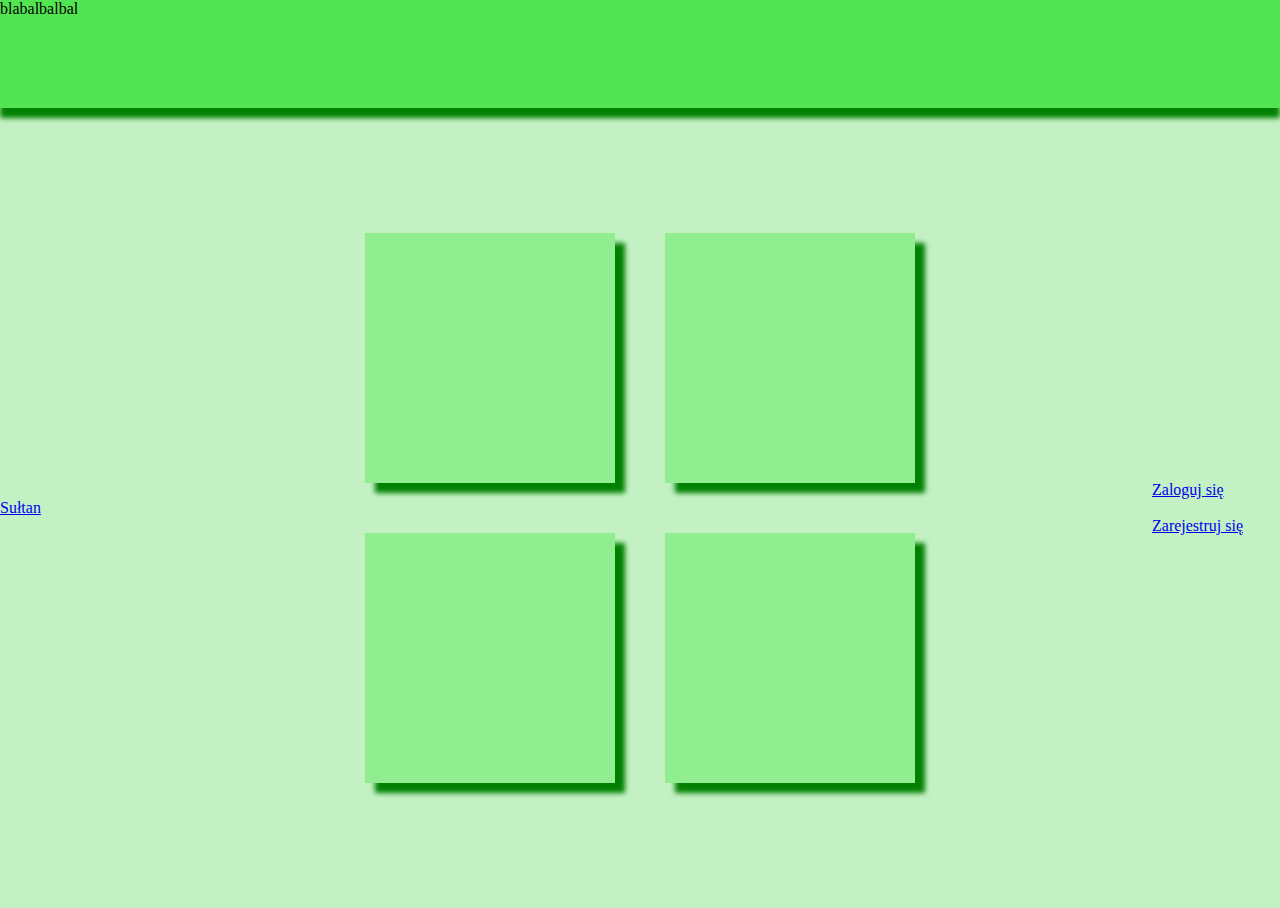
<file: index.html>
<!DOCTYPE html>
<html lang="en">
<head>
    <meta charset="UTF-8">
    <meta http-equiv="X-UA-Compatible" content="IE=edge">
    <meta name="viewport" content="width=device-width, initial-scale=1.0">
    <title>Wikipedia</title>
    <link rel="stylesheet" href="style1.css">
</head>

<body>
    <div class="header">
        blabalbalbal
    </div>
    <div class="main">
        <div class="left">
            <a href="/sultan.html">Sułtan</a>
        </div>
        <div class="center">
            <div class="artykul-container">
                <div class="artykul"></div>
                <div class="artykul"></div>
                <div class="artykul"></div>
                <div class="artykul"></div>
            </div>
        </div>
        <div class="right">
            <a href="/login.html">Zaloguj się</a><br><br>
            <a href="/register.html">Zarejestruj się</a>
        </div>
    </div>
</body>
</html>
</file>
<file: style1.css>
*{
    background-color: rgb(195, 241, 195);

}
body{
    margin: 0;
}
.header{
    background-color: rgb(83, 228, 83);
    min-height: 108px;
    box-shadow: 0 10px 5px green;
    position: relative;
    z-index: 0;
}
.left{
    float: left;
    width: 10%;
}
.center{
    float: left;
    width: 80%;
    display: flex;
    justify-content: center;
    align-items: center;
}

.main {
    height: 800px;
    display: flex;
    align-items: center;
}

.artykul-container {
    width: 600px;
    height: 600px;
    display: flex;
    justify-content: center;
    align-items: center;
    flex-wrap: wrap;
}

.artykul {
    width: 250px;
    height: 250px;
    margin: 25px;
    background-color: lightgreen;
    box-shadow: 10px 10px 5px green;
}

.right{
    text-align: top;
    float: left;
    width: 10%;
}
  
.artykul:hover{
    width: 270px;
    height: 270px;
    
}
</file>
